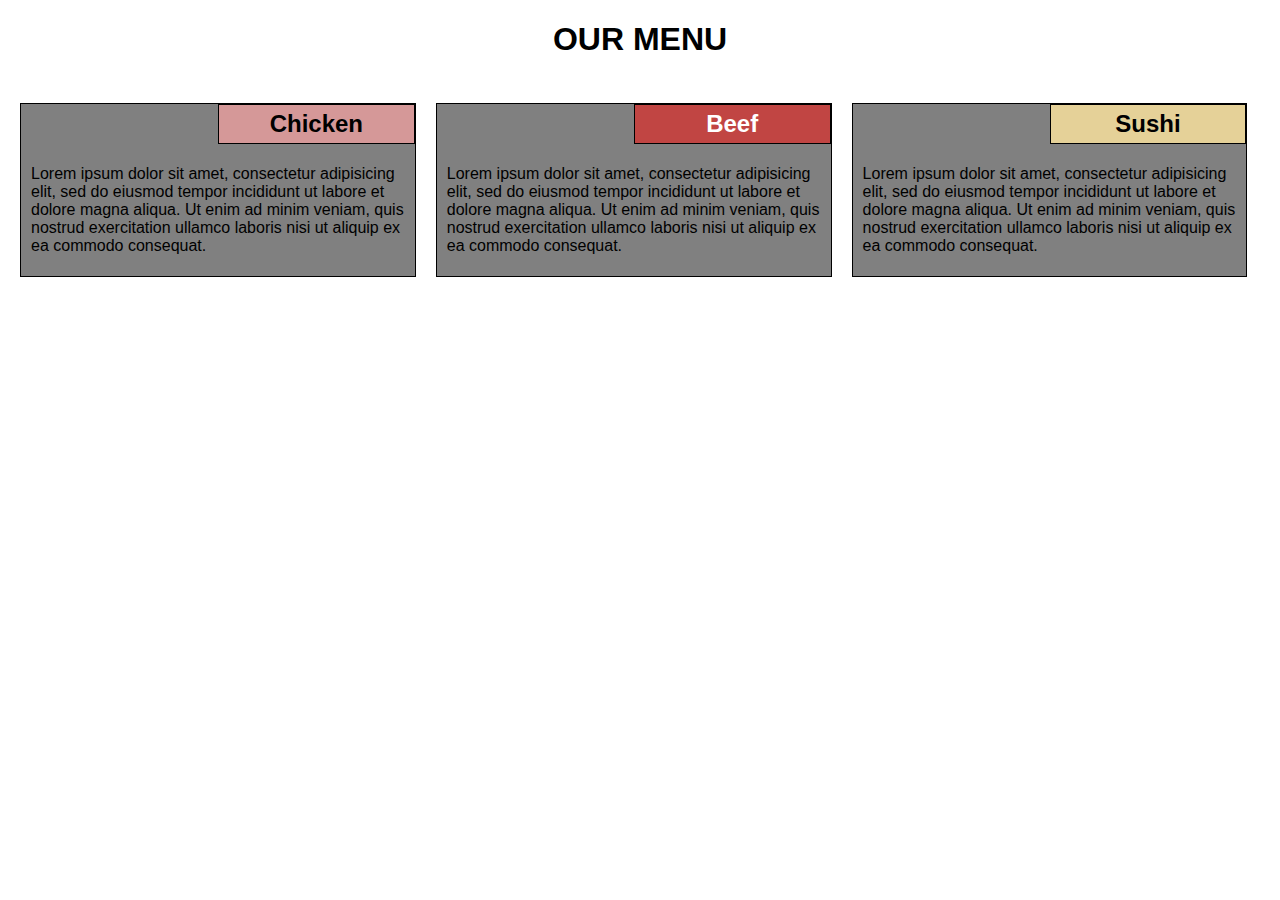
<file: mod2-sol/index.html>
<!DOCTYPE html>
<html>
<head>
	<meta charset="utf-8">
	<meta name='viewport' content='width=device-width, initial-scale=1'>
	<link rel="stylesheet" type="text/css" href="css/style.css">
	<title>Module 2 coding assignment solution</title>
</head>
<body>
  <header>
		<h1>OUR MENU</h1>
  </header>
	<div class="row">
	  <div class="col-lg-4 col-md-6 col-sm-12">
		  <section>
			  <h2 id="Chicken" class="title">Chicken</h2>
				<p class="paragraphe">Lorem ipsum dolor sit amet, consectetur adipisicing elit, sed do eiusmod
				tempor incididunt ut labore et dolore magna aliqua. Ut enim ad minim veniam,
				quis nostrud exercitation ullamco laboris nisi ut aliquip ex ea commodo
				consequat.</p>
		  </section>
	  </div>
      <div class="col-lg-4 col-md-6 col-sm-12">
    	   <section>
    		   <h2 id="Beef" class="title">Beef</h2>
    		      <p class="paragraphe">Lorem ipsum dolor sit amet, consectetur adipisicing elit, sed do eiusmod
			       tempor incididunt ut labore et dolore magna aliqua. Ut enim ad minim veniam,
		           quis nostrud exercitation ullamco laboris nisi ut aliquip ex ea commodo
			       consequat.</p>
    	  </section>
      </div>
      <div class="col-lg-4 col-md-12 col-sm-12">
    	   <section>
    		   <h2 id="Sushi" class="title">Sushi</h2>
    		      <p class="paragraphe">Lorem ipsum dolor sit amet, consectetur adipisicing elit, sed do eiusmod
			      tempor incididunt ut labore et dolore magna aliqua. Ut enim ad minim veniam,
			      quis nostrud exercitation ullamco laboris nisi ut aliquip ex ea commodo
			      consequat.</p>
    	  </section>
      </div>
  </div>

</body>
</html>
</file>
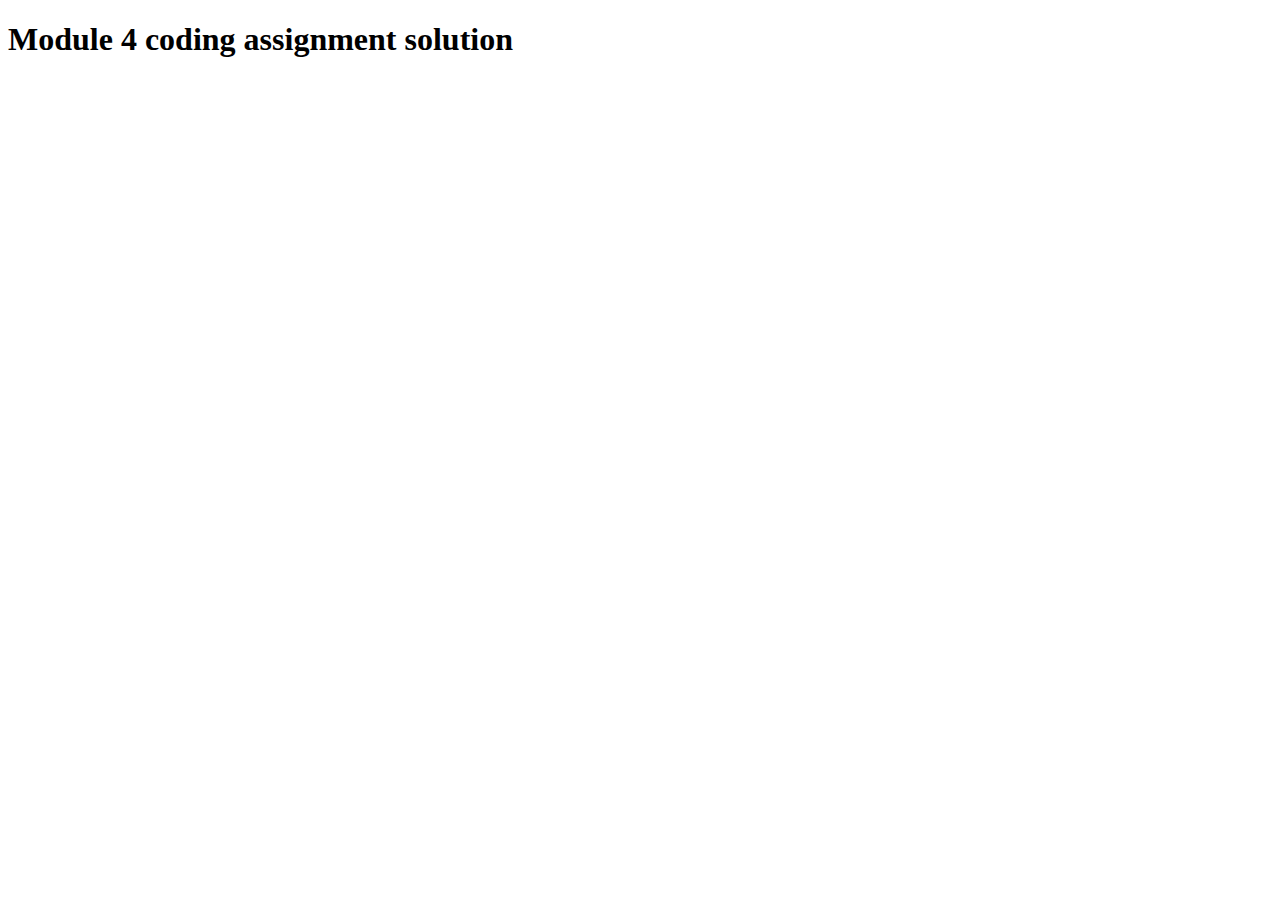
<file: mod4-sol/index.html>
<!DOCTYPE html>
<html>
<head>
  <meta charset="utf-8">
	<title>Module 4 coding assignment solution</title>
  <script src="js/SpeakHello.js"></script>
  <script src="js/SpeakGoodBye.js"></script>
  <script src="js/script.js"></script>
  
</head>
<body>
 <h1>Module 4 coding assignment solution</h1>
</body>
</html>
</file>
<file: mod2-sol/css/style.css>
* {
	box-sizing: border-box;
	font-family: "Comic Sans MS", cursive, sans-serif;
}

body {
	margin: 0;
	padding: 0;
}

h1 {
	text-align: center;
	margin-bottom: 35px;
}

section {
	background : gray;
	margin: 10px;
	position: relative;
	border: 1px solid black;

}

.row {
  width: 100%;
  padding-right: 10px;
  padding-left: 10px;
}

.title {
border: 1px solid black;
text-align: center;
margin-top: 0;
padding-top: 5px;
padding-bottom: 5px;
position: absolute;
right: 0;
width: 50%;
}

.paragraphe {
	padding: 45px 10px 5px 10px;
}

#Chicken {
	background-color: #d59898;
}

#Beef {
	background-color: #c14543;
	color: white ;
}

#Sushi {
	background-color: #e5d198;
}


@media (min-width: 992px) {
  .col-lg-1, .col-lg-2, .col-lg-3, .col-lg-4, .col-lg-5, .col-lg-6,
  .col-lg-7, .col-lg-8, .col-lg-9, .col-lg-10, .col-lg-11, .col-lg-12 {
    float: left;
  }

  .col-lg-1 {
    width: 8.33%;
  }
  .col-lg-2 {
    width: 16.66%;
  }
  .col-lg-3 {
    width: 25%;
  }
  .col-lg-4 {
    width: 33%;
  }
  .col-lg-5 {
    width: 41.66%;
  }
  .col-lg-6 {
    width: 50%;
  }
  .col-lg-7 {
    width: 58.33%;
  }
  .col-lg-8 {
    width: 66.66%;
  }
  .col-lg-9 {
    width: 74.99%;
  }
  .col-lg-10 {
    width: 83.33%;
  }
  .col-lg-11 {
    width: 91.66%;
  }
  .col-lg-12 {
    width: 100%;
  }
}


@media (min-width: 768px) and (max-width: 991px) {
  .col-md-1, .col-md-2, .col-md-3, .col-md-4, .col-md-5, .col-md-6,
  .col-md-7, .col-md-8, .col-md-9, .col-md-10, .col-md-11, .col-md-12 {
    float: left;
  }

  .col-md-1 {
    width: 8.33%;
  }
  .col-md-2 {
    width: 16.66%;
  }
  .col-md-3 {
    width: 25%;
  }
  .col-md-4 {
    width: 33%;
  }
  .col-md-5 {
    width: 41.66%;
  }
  .col-md-6 {
    width: 50%;
  }
  .col-md-7 {
    width: 58.33%;
  }
  .col-md-8 {
    width: 66.66%;
  }
  .col-md-9 {
    width: 74.99%;
  }
  .col-md-10 {
    width: 83.33%;
  }
  .col-md-11 {
    width: 91.66%;
  }
  .col-md-12 {
    width: 100%;
  }
}


@media (max-width: 767px) {
  .col-sm-1, .col-sm-2, .col-sm-3, .col-sm-4, .col-sm-5, .col-sm-6,
  .col-sm-7, .col-sm-8, .col-sm-9, .col-sm-10, .col-sm-11, .col-sm-12 {
    float: left;
  }

  .col-sm-1 {
    width: 8.33%;
  }
  .col-sm-2 {
    width: 16.66%;
  }
  .col-sm-3 {
    width: 25%;
  }
  .col-sm-4 {
    width: 33%;
  }
  .col-sm-5 {
    width: 41.66%;
  }
  .col-sm-6 {
    width: 50%;
  }
  .col-sm-7 {
    width: 58.33%;
  }
  .col-sm-8 {
    width: 66.66%;
  }
  .col-sm-9 {
    width: 74.99%;
  }
  .col-sm-10 {
    width: 83.33%;
  }
  .col-sm-11 {
    width: 91.66%;
  }
  .col-sm-12 {
    width: 100%;
  }
}
</file>
